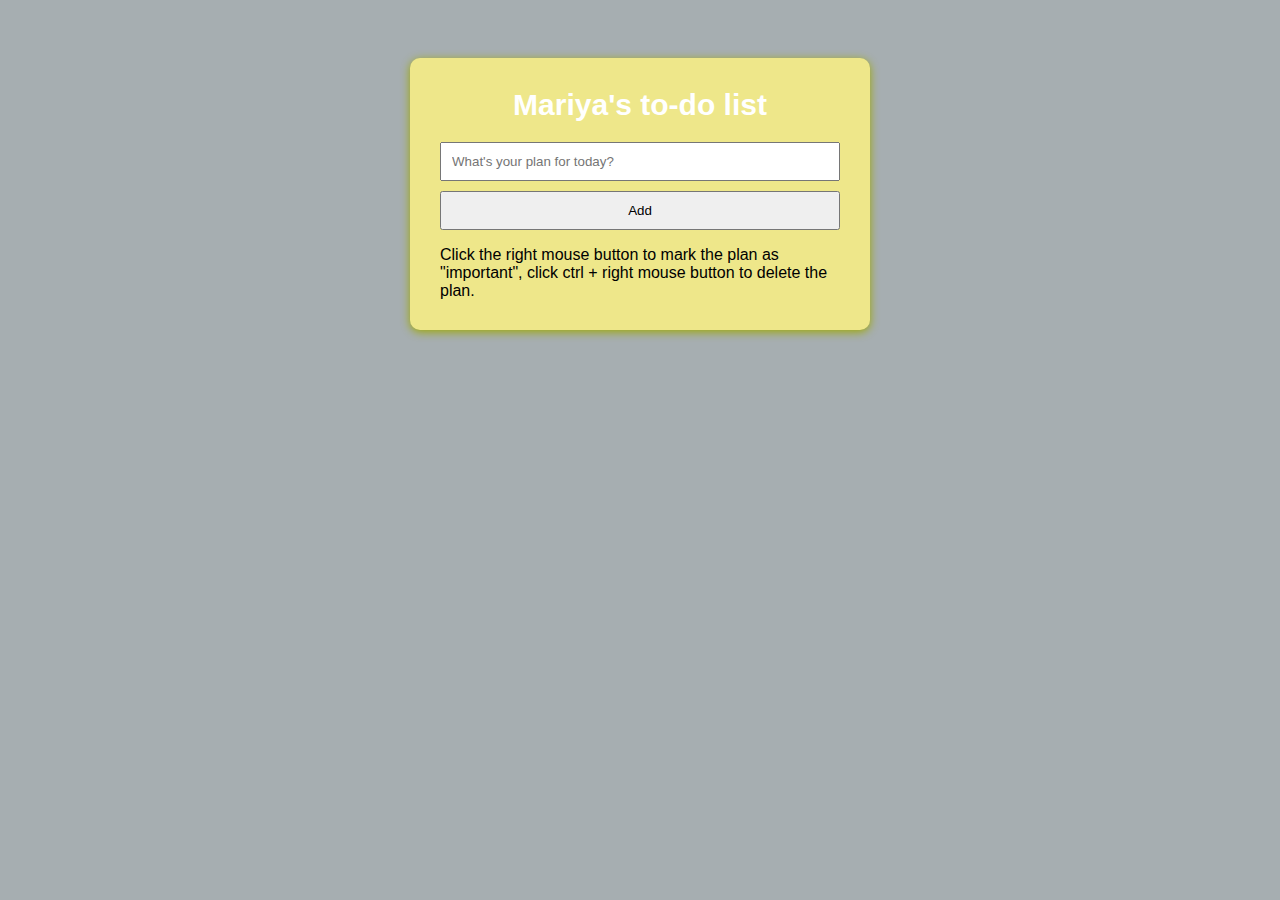
<file: final.html>
<!doctype html>
<html lang="ru">
<head>
    <meta charset="UTF-8">
    <meta name="viewport"
          content="width=device-width, user-scalable=no, initial-scale=1.0, maximum-scale=1.0, minimum-scale=1.0">
    <meta http-equiv="X-UA-Compatible" content="ie=edge">
    <link rel="stylesheet" href="final.css">
    <title>Document</title>
</head>
<body>
<div class="container">

   <div class="todo_list">
        <h1>Mariya's to-do list</h1>
       <div class="create_new_todo">
           <input type="text" class="message" placeholder="What's your plan for today?">
           <button class="add">Add</button>
       </div>

       <div class="wrapper">
           <ul class="todo"></ul>
       </div>
       Click the right mouse button to mark the plan as "important", click ctrl + right mouse button to delete the plan.
   </div>

</div>
<script src="final.js"></script>
</body>
</html>
</file>
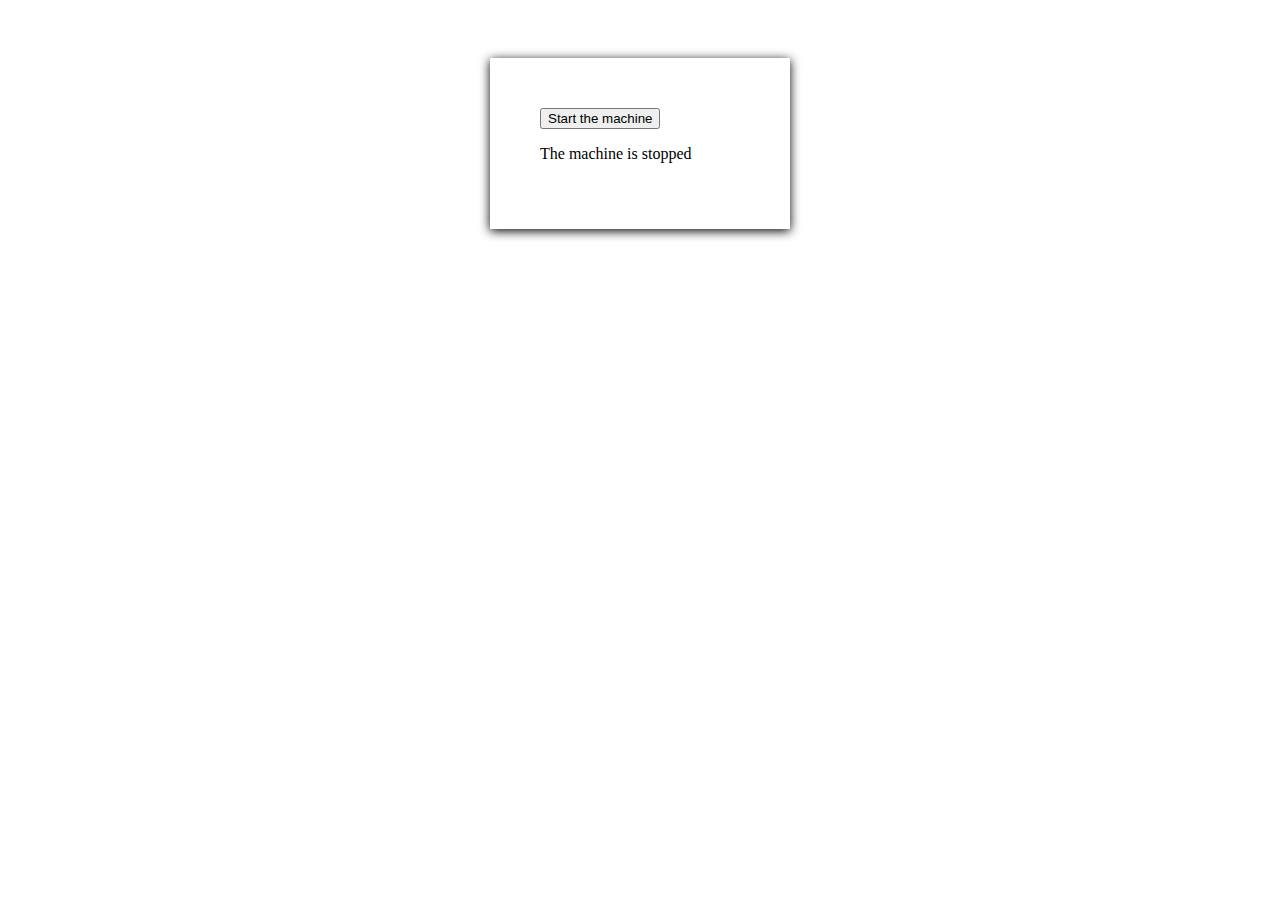
<file: hw4.html>
<!DOCTYPE html>
<html lang="en">
<head>
    <meta charset="UTF-8">
    <meta http-equiv="X-UA-Compatible" content="IE=edge">
    <meta name="viewport" content="width=device-width, initial-scale=1.0">
    <link rel="stylesheet" href="hw4.css" type="text/css">
    
    <title>Assignment 4</title>
</head>
<body>
    
    <div class="container">
        <div class="aboba">
            <input type="button" value="Start the machine" id="toggle" onclick="myFunction()">
            <p id="par">The machine is stopped</p>
        </div>    
    </div>

           
   
        

<script src="hw4.js"></script>
</body>
</html>
</file>
<file: final.css>
body {
    background-color: #a6aeb1;
    font-family: sans-serif;
    -webkit-box-sizing: content-box;
    box-sizing: content-box; }
  
  .container {
    margin: 0 auto;
    padding-top: 50px; }

  .important {
      font-weight: bold;
      color: #000000; }
      
  .todo_list {
    max-width: 400px;
    display: block;
    margin: 0 auto 40px;
    background-color: #eee78a;
    padding: 30px;
    border-radius: 10px;
    -webkit-box-shadow: 0 2px 10px 0 #eee78a;
    box-shadow: 0 2px 10px 0 #9da801; }
  
  h1 {
    text-align: center;
    margin-top: 0;
    margin-bottom: 20px;
    color: #fff;
    font-size: 30px; }
  
  .create_new_todo {
    text-align: center; }
  
  input[type=text] {
    width: 376px;
    padding: 10px; }
  
  button {
    margin-top: 10px;
    width: 400px;
    padding: 10px;
    cursor: pointer; }
  
  .todo {
    padding-left: 0; }
    .todo li {
      padding: 1em;
      list-style-type: none; }
      .todo li:not(:last-child) {
        border-bottom: 1px solid #000; }
  
  input[type=checkbox] {
    opacity: 0;
    position: absolute; }
  
  input[type=checkbox], label {
    display: inline-block;
    vertical-align: middle;
    margin: 5px;
    cursor: pointer; }
  
  input[type=checkbox] + label:before {
    content: '';
    background: #eee78a;
    border-radius: 5px;
    border: 2px solid rgb(250, 239, 239);
    display: inline-block;
    vertical-align: middle;
    width: 10px;
    height: 10px;
    padding: 2px;
    margin-right: 10px;
    text-align: center; }
  
  input[type=checkbox]:checked + label:before {
    content: "";
    display: inline-block;
    width: 1px;
    height: 5px;
    border: solid rgb(1, 1, 39);
    border-width: 0 3px 3px 0;
    transform: rotate(45deg);
    -webkit-transform: rotate(45deg);
    -ms-transform: rotate(45deg);
    border-radius: 0;
    margin: 0 15px 5px 5px; }
</file>
<file: hw4.css>
.body {
    background-color: #ffffff;
    font-family: sans-serif;
    -webkit-box-sizing: content-box;
    box-sizing: content-box; }
  
.container {
    margin: 0 auto;
    padding-top: 50px; }
.aboba {
    max-width: 200px;
    display: block;
    margin: 0 auto 300px;
    background-color: #ffffff;
    padding: 50px;
    border-radius: 0px;
    box-shadow: 0 2px 10px 0 #000000; }
</file>
